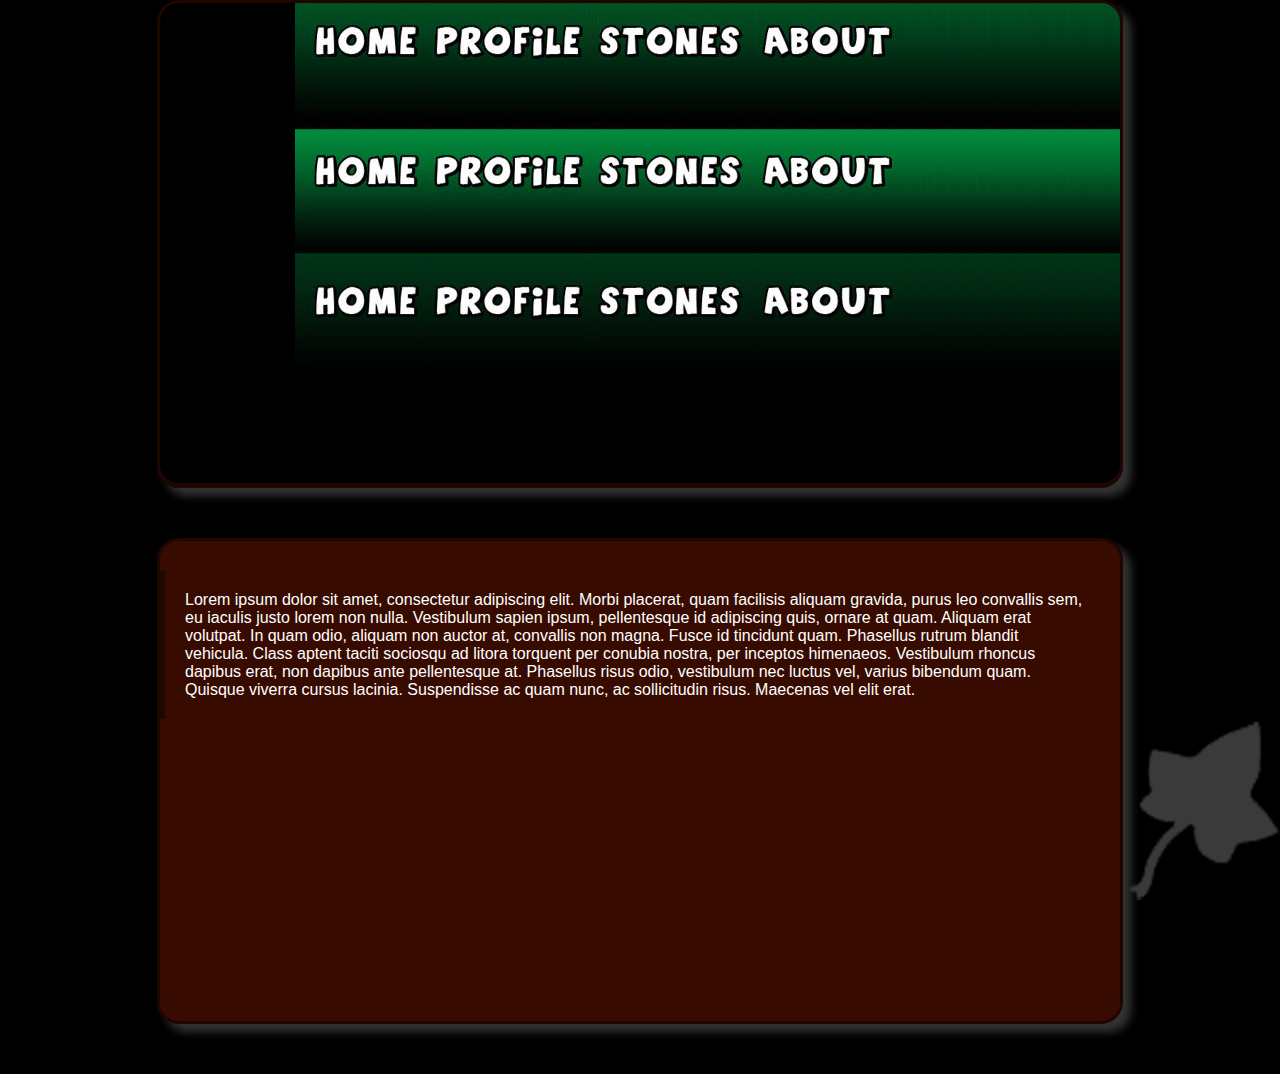
<file: ivystones/index.html>
<!DOCTYPE html 
          PUBLIC "-//W3C//DTD XHTML 1.0 Strict//EN"
     "http://www.w3.org/TR/xhtml1/DTD/xhtml1-strict.dtd"> 
 
 
<html xmlns="http://www.w3.org/1999/xhtml" xml:lang="en" lang="en">

	<head> 
		<title>IvyStones</title> 
		<link rel="stylesheet" type="text/css" href="../css/style.css" /> 
		<link rel="shortcut icon" type="image/x-icon" href="../img/favicon.ico" /> 
		<meta http-equiv="Content-Type" content="text/html;charset=UTF-8" /> 
	</head>
	
	<body>
	
		<div id="navbar" class="main">
			<ul>
				<li>Home</li>
				<li>Profile</li>
				<li>Stones</li>
				<li>About Us</li>
			</ul>
		</div>
		
		<div id="container" class="main">
		
			<div id ="left">
			</div>
			<div id="right">
				<p>
					Lorem ipsum dolor sit amet, consectetur adipiscing elit. Morbi placerat, quam facilisis aliquam gravida, purus leo convallis sem, eu iaculis justo lorem non nulla. Vestibulum sapien ipsum, pellentesque id adipiscing quis, ornare at quam. Aliquam erat volutpat. In quam odio, aliquam non auctor at, convallis non magna. Fusce id tincidunt quam. Phasellus rutrum blandit vehicula. Class aptent taciti sociosqu ad litora torquent per conubia nostra, per inceptos himenaeos. Vestibulum rhoncus dapibus erat, non dapibus ante pellentesque at. Phasellus risus odio, vestibulum nec luctus vel, varius bibendum quam. Quisque viverra cursus lacinia. Suspendisse ac quam nunc, ac sollicitudin risus. Maecenas vel elit erat.
				</p>
			</div>

		</div>
		
	</body>
	
</html>
</file>
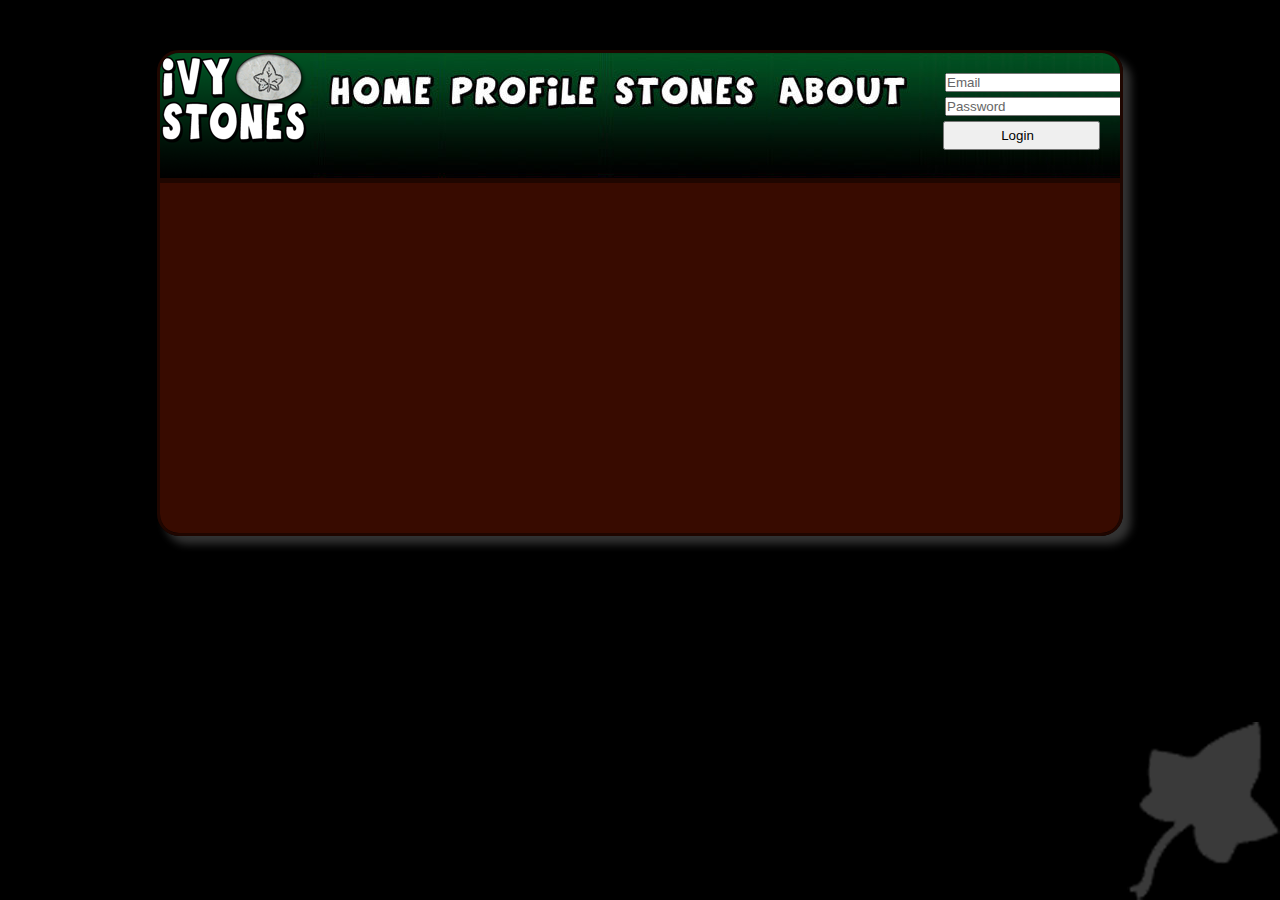
<file: header.html>
<!DOCTYPE html 
          PUBLIC "-//W3C//DTD XHTML 1.0 Strict//EN"
     "http://www.w3.org/TR/xhtml1/DTD/xhtml1-strict.dtd"> 
 
 
<html xmlns="http://www.w3.org/1999/xhtml" xml:lang="en" lang="en">

	<head> 
		<title>IvyStones</title> 
		<link rel="stylesheet" type="text/css" href="css/style.css" /> 
		<link rel="shortcut icon" type="image/x-icon" href="images/favicon.ico" /> 
		<meta http-equiv="Content-Type" content="text/html;charset=UTF-8" />
		
		<script type="text/javascript">
			function clearText(thefield){
				if (thefield.defaultValue==thefield.value) {
					thefield.value = "";
					document.getElementById("username").style.color = "black"; 
				}
			}
			
			function addText(field) {
				if (field.value == "") {
					field.value="Email";
					field.style.color = "#666";
				}
			}
			
			function pwdBlur() {
				if(document.getElementById("passwordAsterix").value.length == 0) {
					document.getElementById("passwordAsterix").style.display = "none";
					document.getElementById("passwordText").style.display = "inline";
				}
			}
			
			function pwdFocus() {
				document.getElementById("passwordAsterix").style.display = "inline";
				document.getElementById("passwordText").style.display = "none";
				document.getElementById("passwordAsterix").focus();
			}
		</script>
	</head>
	
	<body>
		
		<div id="container" class="main">
			<div id="navbar">
				<img src="images/logo.png" alt="Ivy Stones" />
				<ul>
					<li id="nav-1"><a href="index.php">Home</a></li>
					<li id="nav-2"><a href="profile.php">Profile</a></li>
					<li id="nav-3"><a href="stones.php">Stones</a></li>
					<li id="nav-4"><a href="about.php">About Us</a></li>
					<li id="login">
						<input type="text" name="username" size="20" maxlength="20" id="username" value="Email" style="margin-bottom: 5px; color: #666;" onfocus="clearText(this);" onblur="addText(this);" />
						<script type="text/javascript">
							document.write('<input name="password" id="passwordAsterix" type="password" size="20" value="" onblur="pwdBlur()" onfocus="pwdFocus()" style="display:none;" />');
							document.write('<input name="password" id="passwordText" type="text" size="20" value="Password" style="color: #666;" onfocus="pwdFocus()" />');
						</script>
						<noscript>
							<input name="password" id="passwordnoscript" type="password" size="20" value="" />
						</noscript>
						<input type="submit" name="login" value="Login" class="submit" style="padding: 5px 62px 5px 54px; margin: 5px 5px 5px -2px;" />
					</li>
				</ul>
			</div>
</file>
<file: css/style.css>
* {
	padding: 0;
	margin: 0;
	font-family: Arial, serif;
}
 
body {
	/*background-image: url(../images/tilebg.jpg);
	background-color: #d18620;*/
	background-image: url(../images/leaf.png);
	/*Image � Shauna De Feyter http://www.youthonline.ca/*/
	background-attachment: fixed;
	background-position: bottom right;
	background-repeat: no-repeat;
	background-color: black;
}
 
div.main {
	width: 960px;
	min-height: 480px;
	margin: auto;
	border: 3px solid #1f0600;
	overflow: auto;
	background-color: #380b00;
	-moz-border-radius: 22px;
	-webkit-border-radius: 22px;
	-webkit-box-shadow: 8px 8px 8px #333;
	-moz-box-shadow: 8px 8px 8px #333;
}
 
div#container {
	margin-top: 50px;
	margin-bottom: 50px;
}

div#content {
	padding: 15px;
}

input.submit {
	margin: 5px auto 5px auto;
	width: 157px;
	display: block;
	padding: 10px;
}

option {
	color: black;
}

select {
	width: 200px;
	color: black;
}

div#left {
	float: left;
	width: 500px;
	padding: 15px;
}

div#right {
	padding: 15px 30px 15px 15px;
	float: right;
	border-left: 5px solid #1f0600;
}

li#login {
	float: right;
	margin-top: 20px;
	margin-bottom: 25px;
	display: block; 
	width: 175px;
}
 
h1,h2 {
	margin: 20px 20px 20px 0;
	color: orange; 
}
 
hr {
	margin: 15px;
}
 
td {
	padding: 10px;
}

p, td{
	margin: 5px;
	color: white;
}

p#percent {
	color: orange;
	font-size: 128px;
	font-weight: bold;
	text-align: center;
	text-shadow: 0.05em 0.05em #333;
}

ul.biglist {
	list-style-type: none;
}

li.find {
	border-bottom: dashed white 1px;
	font-style: italic;
	margin-bottom: 20px;
	display: block;
	overflow: auto;
}

span.find_stone{
	font-weight: bold;
	font-style: normal;
	color: white;
}

p.find_desc {
	padding: 0;
}

img.find_img {
	float: right;
	margin-bottom: 5px;
}

 
div#navbar {
	/*background-color: #00471f;*/
	background: url(../images/buttons2.jpg) no-repeat 135px 0px; /* X and Y position at 0 */
	height: 125px;
	border-bottom: 5px solid #1f0600;
	-moz-border-radius-topright: 22px;
	-moz-border-radius-topleft: 22px;
	-webkit-border-radius-topright: 22px;
	-webkit-border-radius-topleft: 22px;
}

div#navbar img {
	float: left;
}
 
div#navbar li a {
	height: 125px;
	float: left;
	text-indent: -9999px;
}
 
div#navbar ul {
	list-style-type: none;
	height: 125px;
}

a {
	color: orange;
	text-decoration: none;
}

a:hover {
	color: #FF6600;
	text-decoration: underline;
}

li#nav-1 a {
	width: 133px;
	background:url(../images/buttons2.jpg) no-repeat 0 0; /* X and Y position at 0 */
}

li#nav-1 a:hover {
	background-position:0 -125px; /* Y position -125px for Over instance image */
}

li#nav-1 a.current {
	background-position:0 -250px; /* Y position -250px for Current instance image */
}

li#nav-2 a {
	width: 162px;
	background:url(../images/buttons2.jpg) no-repeat -133px 0px; /* X and Y position at 0 */
}

li#nav-2 a:hover {
	background-position:-133px -125px; /* Y position -125px for Over instance image */
}

li#nav-2 a.current {
	background-position: -133px -250px; /* Y position -250px for Current instance image */
}

li#nav-3 a {
	width: 163px;
	background:url(../images/buttons2.jpg) no-repeat -295px 0px; /* X and Y position at 0 */
}

li#nav-3 a:hover {
	background-position:-295px -125px; /* Y position -125px for Over instance image */
}

li#nav-3 a.current {
	background-position: -295px -250px; /* Y position -250px for Current instance image */
}

li#nav-4 a {
	width: 142px;
	background:url(../images/buttons2.jpg) no-repeat -458px 0px; /* X and Y position at 0 */
}

li#nav-4 a:hover {
	background-position:-458px -125px; /* Y position -125px for Over instance image */
}

li#nav-4 a.current {
	background-position: -458px -250px; /* Y position -250px for Current instance image */
}
</file>
